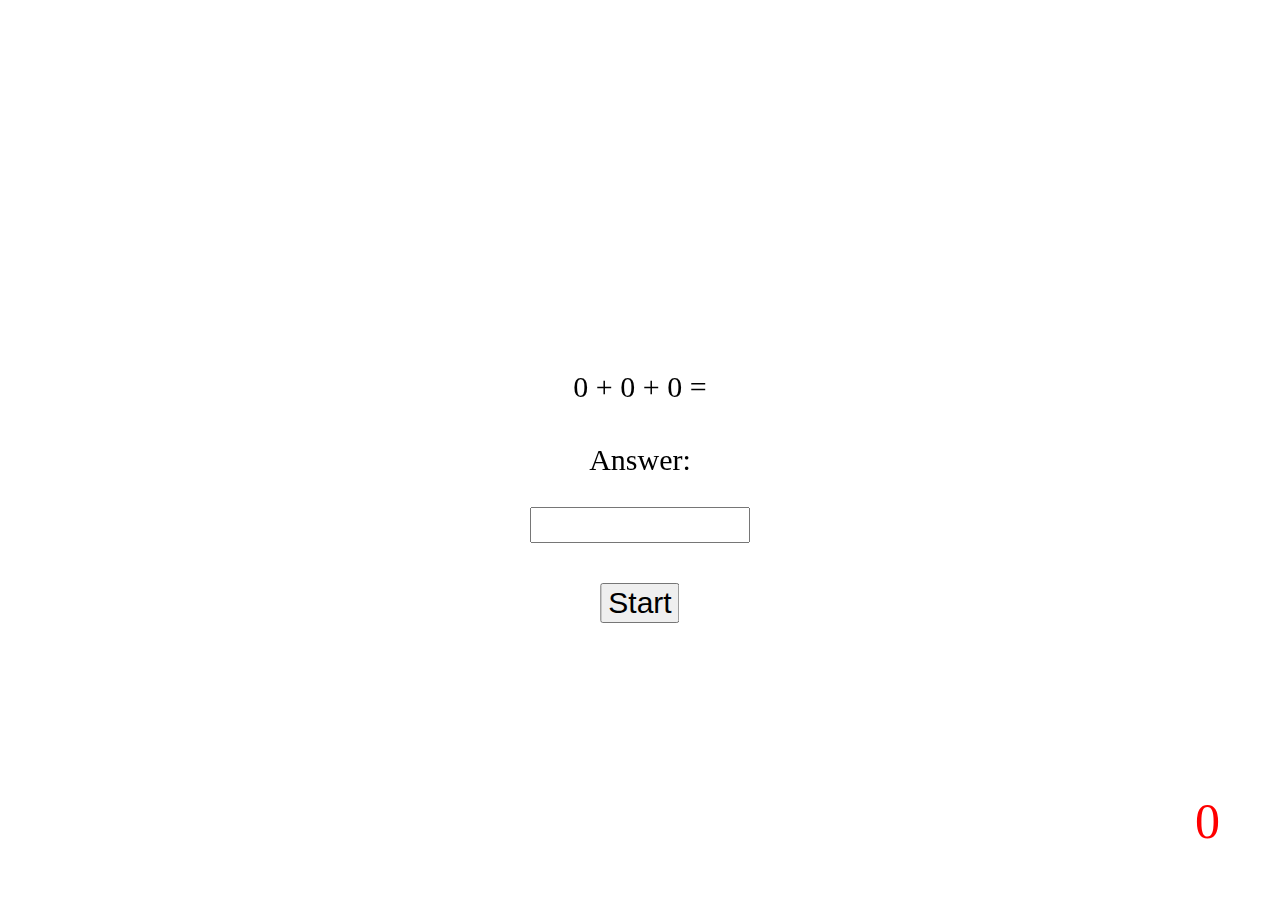
<file: index.html>
<!DOCTYPE html>
<html lang="en-us">
	<head>
		<title>Practice</title>
        <link href="stylesheet.css" type="text/css" rel="stylesheet">
	</head>
	<body style="font-size: 30px;">
		<div id="equationbox2">
			<p style="display: inline;" id="equation1">0</p>
			<p style="display: inline;" id="equation2">+</p>
			<p style="display: inline;" id="equation3">0</p>
			<p style="display: inline;" id="equation4">+</p>
			<p style="display: inline;" id="equation5">0</p>
			<p style="display: inline;" id="equation6">=</p>
		</div>
		<div id="answerbox2" style="text-align: center;">
			<p>Answer:</p>
			<input size="10" style="height: 30px; font-size: 30px;" type="text" id="inputbox"><br><br>
		</div>
		<div id="timeDisplay">
			<p id="time">0</p>
		</div>
		<button onclick="sumbitAnswer()" id="button2" style="font-size: 30px; height: 40px;">Start</button>
		<button onclick="document.location='test.html'" id="begin" style="font-size: 30px; height: 40px; visibility: hidden;">Begin Test</button>
		<script>
			var round = 0; 
			var no1 = 0;
			var no2 = 0;
			var no3 = 0;
			function sumbitAnswer()
			{
				document.getElementById("button2").innerHTML="Submit";
				if(inputbox.value == "")
				{
					if(round>0)
					{
						return;
					}
				}
				if(round>=10)
				{
					inputbox.value = null;
					document.getElementById("begin").style.visibility = "visible";
					document.getElementById("button2").style.visibility = "hidden";
					return;
				}
				nextEquation();
				inputbox.value = null;
				timer();
				round++;
			}
			function nextEquation()
			{
				no1 = Math.floor(Math.random()*(900-100+1)+100);
				no2 = Math.floor(Math.random()*(700-100+1)+100);
				var sum = no1+no2;
				var no3max = 1900-(sum);
				var no3min = 1100-(sum);
				if(no3min<100){no3min=100;}
				no3 = Math.floor(Math.random()*(no3max-no3min+1)+no3min);
				document.getElementById("equation1").innerHTML=no1;
				document.getElementById("equation3").innerHTML=no2;
				document.getElementById("equation5").innerHTML=no3;
			}
			function hideEquation()
			{
				document.getElementById("equation1").style.visibility = "hidden";
				document.getElementById("equation2").style.visibility = "hidden";
				document.getElementById("equation3").style.visibility = "hidden";
				document.getElementById("equation4").style.visibility = "hidden";
				document.getElementById("equation5").style.visibility = "hidden";
				document.getElementById("equation6").style.visibility = "hidden";
			}
			function showEquation()
			{
				document.getElementById("equation1").style.visibility = "visible";
				document.getElementById("equation2").style.visibility = "visible";
				document.getElementById("equation3").style.visibility = "visible";
				document.getElementById("equation4").style.visibility = "visible";
				document.getElementById("equation5").style.visibility = "visible";
				document.getElementById("equation6").style.visibility = "visible";
			}
			function displayTime(timeleft)
			{
				document.getElementById("time").innerHTML=timeleft;
			}
			function timer()
			{
				showEquation();
				function delay(time) {return new Promise(resolve => setTimeout(resolve, time));}
				delay(0000).then(() => displayTime(4));
				function delay(time) {return new Promise(resolve => setTimeout(resolve, time));}
				delay(1000).then(() => displayTime(3));
				function delay(time) {return new Promise(resolve => setTimeout(resolve, time));}
				delay(2000).then(() => displayTime(2));
				function delay(time) {return new Promise(resolve => setTimeout(resolve, time));}
				delay(3000).then(() => displayTime(1));
				function delay(time) {return new Promise(resolve => setTimeout(resolve, time));}
				delay(4000).then(() => displayTime(0));
				function delay(time) {return new Promise(resolve => setTimeout(resolve, time));}
				delay(4000).then(() => hideEquation());
			}

		</script>
	</body>
</html>
</file>
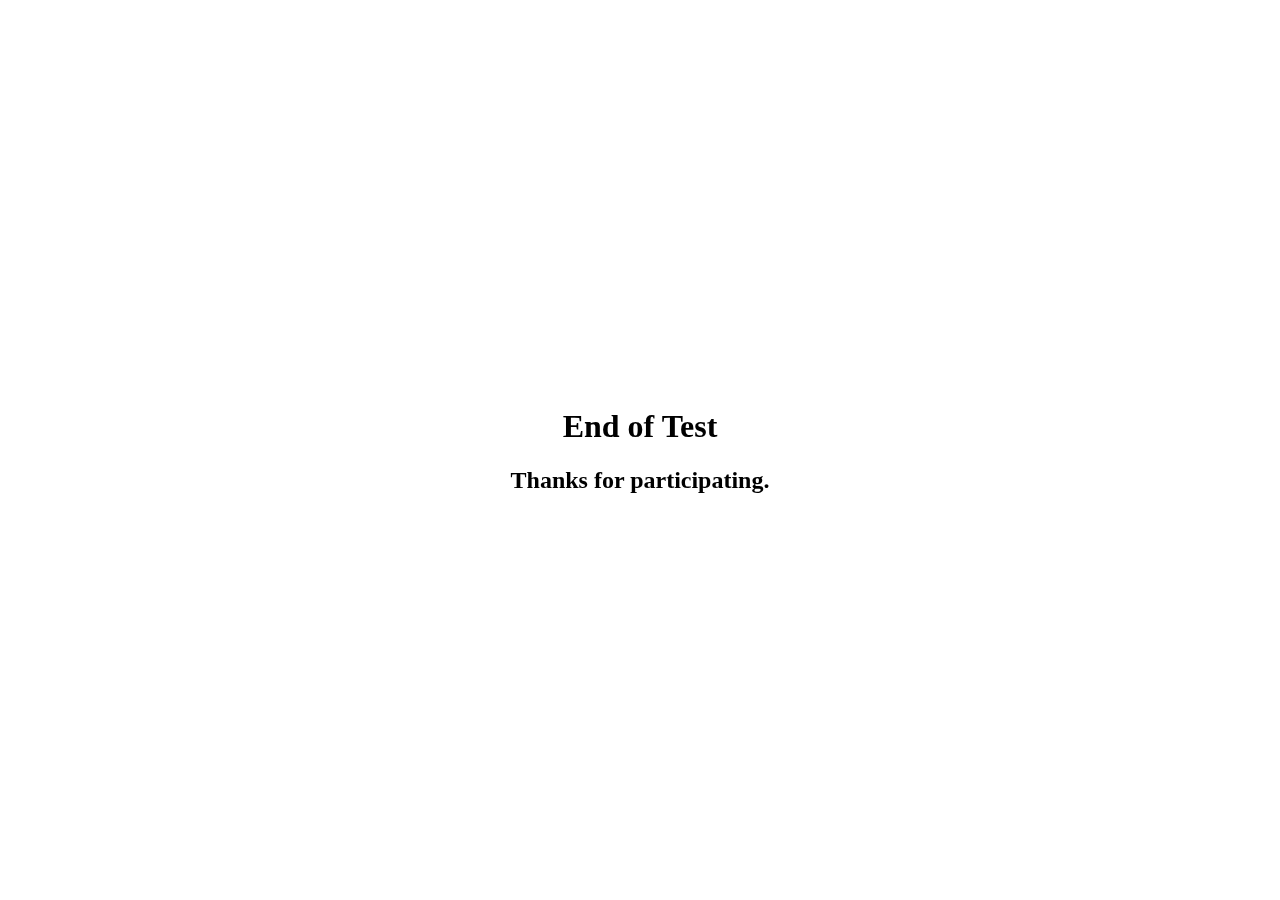
<file: end.html>
<!DOCTYPE html>
<html>
	<head>
		<title>End</title>
        <link href="stylesheet.css" type="text/css" rel="stylesheet">
	</head>
	<body>
		<div id="endbox">
			<h1>End of Test</h1>
			<h2>Thanks for participating.</h2>
		</div>
	</body>
</html>
</file>
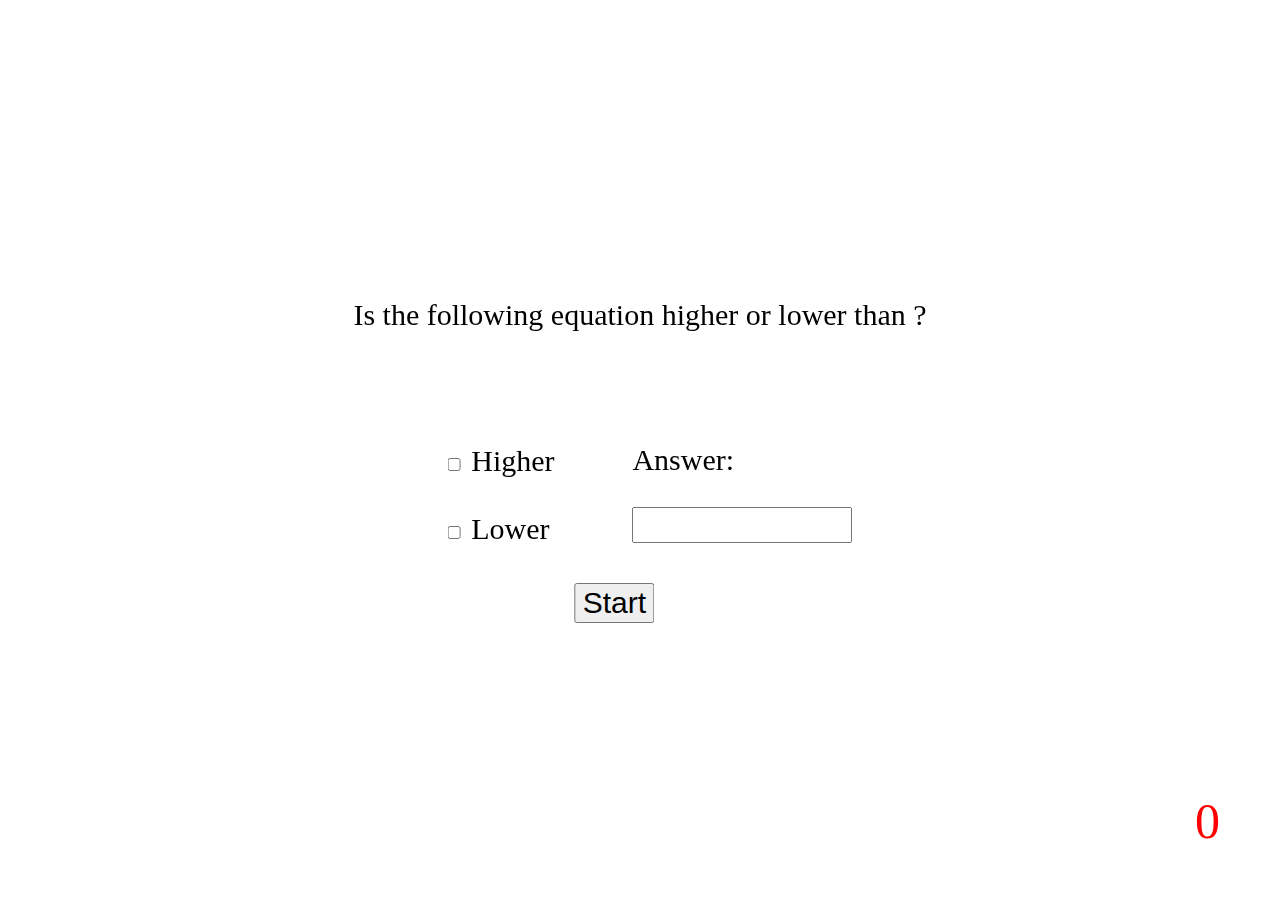
<file: test.html>
<!DOCTYPE html>
<html lang="en-us">
	<head>
		<title>Test</title>
        <link href="stylesheet.css" type="text/css" rel="stylesheet">
	</head>
	<body style="font-size: 30px;">
		<div id="anchorbox">
			<p style="display: inline;">Is the following equation higher or lower than</p>
			<p style="display: inline;" id="anchor"></p>
			<p style="display: inline;">?</p>
		</div>
		<div id="equationbox">
			<p style="display: inline; visibility: hidden" id="equation1">0</p>
			<p style="display: inline; visibility: hidden" id="equation2">+</p>
			<p style="display: inline; visibility: hidden" id="equation3">0</p>
			<p style="display: inline; visibility: hidden" id="equation4">+</p>
			<p style="display: inline; visibility: hidden" id="equation5">0</p>
			<p style="display: inline; visibility: hidden;" id="equation6">=</p>
		</div>
		<div id="HLbox">
			<input onclick="localStorage.setItem('HL', 'higher');document.getElementById('lower').checked = null" type="checkbox" id="higher">
			<label for="higher">Higher</label><br><br>
			<input onclick="localStorage.setItem('HL', 'lower');document.getElementById('higher').checked = null" type="checkbox" id="lower">
			<label for="lower">Lower</label><br>
		</div>
		<div id="answerbox">
			<p>Answer:</p>
			<input size="10" style="height: 30px; font-size: 30px;" type="text" id="inputbox"><br><br>
		</div>
		<div id="timeDisplay">
			<p id="time">0</p>
		</div>
		<button onclick="sumbitAnswer()" id="button" style="font-size: 30px; height: 40px;">Start</button>
		<script>
			var round = 1; 
			var anchor = 0; 
			var no1 = 0;
			var no2 = 0;
			var no3 = 0;
			var data = [];
			localStorage.setItem("HL", "neither");
			function sumbitAnswer()
			{
				document.getElementById("button").innerHTML="Submit";
				if(inputbox.value == "" || localStorage.getItem("HL") == "neither")
				{
					if(round>1)
					{
						return;
					}
				}
				data = ["1 = " + no1, "2 = " + no2, "3 = " + no3, "A = " + anchor, "HL = " + localStorage.getItem("HL"), "I = " + inputbox.value, "C = " + (no1+no2+no3)];
				localStorage.setItem(round-1, data);
				if(round>=13)
				{
					document.location='end.html';
					return;
				}
				nextEquation();
				if(round==1 || round==4 || round==7 || round==9 || round==12)
				{
					lowAnchor();
				}
				else if(round==2 || round==5 || round==6 || round==10 || round==11)
				{
					highAnchor();
				}
				else if(round==8 || round==3)
				{
					filler();
				}
				inputbox.value = null;
				document.getElementById("higher").checked = null;
				document.getElementById("lower").checked = null;
				timer();
				round++;
			}
			function nextEquation()
			{
				no1 = Math.floor(Math.random()*(900-100+1)+100);
				no2 = Math.floor(Math.random()*(700-100+1)+100);
				var sum = no1+no2;
				var no3max = 1900-(sum);
				var no3min = 1100-(sum);
				if(no3min<100){no3min=100;}
				no3 = Math.floor(Math.random()*(no3max-no3min+1)+no3min);
				document.getElementById("equation1").innerHTML=no1;
				document.getElementById("equation3").innerHTML=no2;
				document.getElementById("equation5").innerHTML=no3;
			}
			function lowAnchor()
			{
				anchor = Math.floor(Math.random()*(900-700+1)+700);
				document.getElementById("anchor").innerHTML=anchor;
			}
			function highAnchor()
			{
				anchor = Math.floor(Math.random()*(2300-2100+1)+2100);
				document.getElementById("anchor").innerHTML=anchor;
			}
			function filler()
			{
				anchor = Math.floor(Math.random()*(1700-1300+1)+1300);
				document.getElementById("anchor").innerHTML=anchor;
			}
			function hideEquation()
			{
				document.getElementById("equation1").style.visibility = "hidden";
				document.getElementById("equation2").style.visibility = "hidden";
				document.getElementById("equation3").style.visibility = "hidden";
				document.getElementById("equation4").style.visibility = "hidden";
				document.getElementById("equation5").style.visibility = "hidden";
				document.getElementById("equation6").style.visibility = "hidden";
			}
			function showEquation()
			{
				document.getElementById("equation1").style.visibility = "visible";
				document.getElementById("equation2").style.visibility = "visible";
				document.getElementById("equation3").style.visibility = "visible";
				document.getElementById("equation4").style.visibility = "visible";
				document.getElementById("equation5").style.visibility = "visible";
				document.getElementById("equation6").style.visibility = "visible";
			}
			function displayTime(timeleft)
			{
				document.getElementById("time").innerHTML=timeleft;
			}
			function timer()
			{
				function delay(time) {return new Promise(resolve => setTimeout(resolve, time));}
				delay(3000).then(() => showEquation());
				function delay(time) {return new Promise(resolve => setTimeout(resolve, time));}
				delay(3000).then(() => displayTime(4));
				function delay(time) {return new Promise(resolve => setTimeout(resolve, time));}
				delay(4000).then(() => displayTime(3));
				function delay(time) {return new Promise(resolve => setTimeout(resolve, time));}
				delay(5000).then(() => displayTime(2));
				function delay(time) {return new Promise(resolve => setTimeout(resolve, time));}
				delay(6000).then(() => displayTime(1));
				function delay(time) {return new Promise(resolve => setTimeout(resolve, time));}
				delay(7000).then(() => displayTime(0));
				function delay(time) {return new Promise(resolve => setTimeout(resolve, time));}
				delay(7000).then(() => hideEquation());
			}

		</script>
	</body>
</html>
</file>
<file: stylesheet.css>
#anchorbox
{
	position: fixed;
    top: 35%;
    left: 50%;
    transform: translate(-50%, -50%);
}
#equationbox
{
	position: fixed;
    top: 43%;
    left: 49%;
    transform: translate(-50%, -50%);
}
#HLbox
{
	position: fixed;
    top: 55%;
    left: 39%;
    transform: translate(-50%, -50%);
}
#answerbox
{
	position: fixed;
    top: 55%;
    left: 58%;
    transform: translate(-50%, -50%);
}
#button
{
	position: fixed;
    top: 67%;
    left: 48%;
    transform: translate(-50%, -50%);
}
#endbox
{
	position: fixed;
    top: 50%;
    left: 50%;
    transform: translate(-50%, -50%);
	text-align: center;
}
#timeDisplay
{
    position: fixed;
    right: 0%;
    bottom: 0%;
    margin-right: 60px;
    font-size: 50px;
    color: red;
}
#answerbox2
{
	position: fixed;
    top: 55%;
    left: 50%;
    transform: translate(-50%, -50%);
}
#button2
{
	position: fixed;
    top: 67%;
    left: 50%;
    transform: translate(-50%, -50%);
}
#equationbox2
{
	position: fixed;
    top: 43%;
    left: 50%;
    transform: translate(-50%, -50%);
}
#begin
{
    position: fixed;
    top: 75%;
    left: 50%;
    transform: translate(-50%, -50%);
}
</file>
